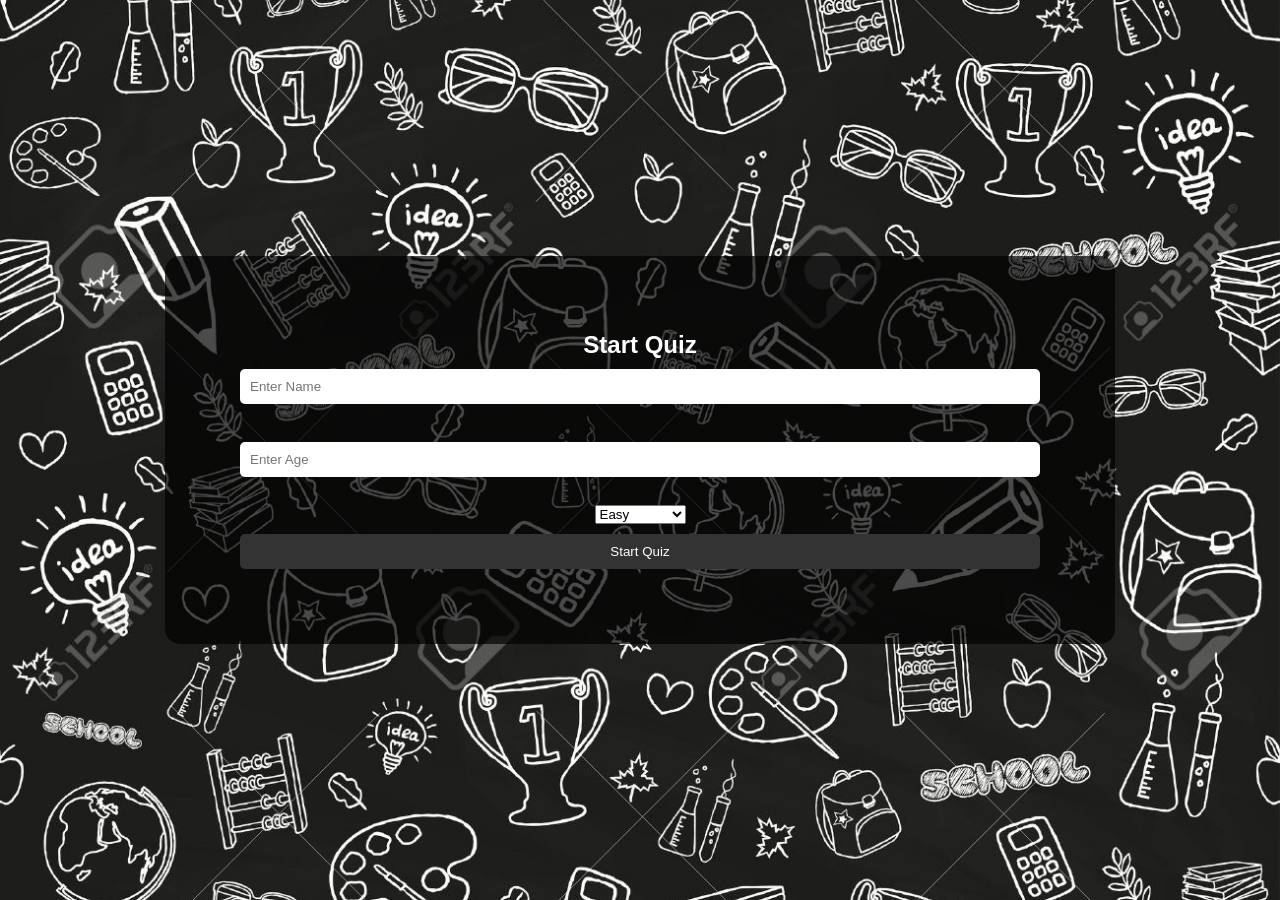
<file: index.html>
<!DOCTYPE html>
<html>
<head>
  <title>Quiz</title>
  <link rel="stylesheet" href="style.css">
</head>

<body class="quiz-page">

<h2 id="welcome"></h2>
<button onclick="logout()" class="logout-btn">Logout</button>
<div class="quiz-box">
  <div id="timer"></div>
  <h3 id="question"></h3>

  <div class="options">
    <button onclick="checkAnswer('A')" id="A"></button>
    <button onclick="checkAnswer('B')" id="B"></button>
    <button onclick="checkAnswer('C')" id="C"></button>
    <button onclick="checkAnswer('D')" id="D"></button>
  </div>
</div>

<script src="script.js"></script>

</body>
</html>
</file>
<file: style.css>
* {
  margin: 0;
  padding: 0;
  box-sizing: border-box;
}

body {
  font-family: Arial;
  color: white;
  text-align: center;
}

/* Login background */
.login-page {
  background: url("images/bg.jpg") no-repeat center center;
  background-size: cover;
  height: 100vh;
  display: flex;
  justify-content: center;
  align-items: center;
}

/* Quiz background */
.quiz-page {
  background: linear-gradient(135deg, #1f1c2c, #928dab);
  height: 100vh;
  padding-top: 30px;
}

/* Box */
.container, .quiz-box {
  width: 950px;
  padding: 75px;
  margin: auto;
  background: rgba(0,0,0,0.7);
  border-radius: 15px;
}

/* Inputs */
input {
  width: 100%;
  padding: 10px;
  margin: 10px 0;
  border-radius: 5px;
  border: none;
}

/* Buttons */
button {
  width: 100%;
  padding: 10px;
  margin-top: 10px;
  background: #333;
  color: white;
  border: none;
  border-radius: 5px;
  cursor: pointer;
}

button:hover {
  background: #00c6ff;
}

/* Question */
#question {
  margin-bottom: 20px;
}

/* Error */
#error {
  color: red;
}

.quiz-page {
  position: relative;
  height: 100vh;
  width: 100%;
  overflow: hidden;
}

/* Full background image + blur */
.quiz-page::before {
  content: "";
  position: fixed;   /* 🔥 important */
  top: 0;
  left: 0;
  width: 100%;
  height: 100%;

  background: url("images/quiz-bg.jpg") no-repeat center center;
  background-size: cover;

  filter: blur(4px);
  transform: scale(1.1);

  z-index: -2;
}

/* Dark overlay */
.quiz-page::after {
  content: "";
  position: fixed;   /* 🔥 important */
  top: 0;
  left: 0;
  width: 100%;
  height: 100%;

  background: rgba(0, 0, 0, 0.5);

  z-index: -1;
}

.logout-btn {
  position: absolute;
  top: 20px;
  right: 20px;
  padding: 8px 15px;
  background: red;
  color: white;
  border: none;
  border-radius: 5px;
  cursor: pointer;
}

.logout-btn:hover {
  background: darkred;
}
</file>
